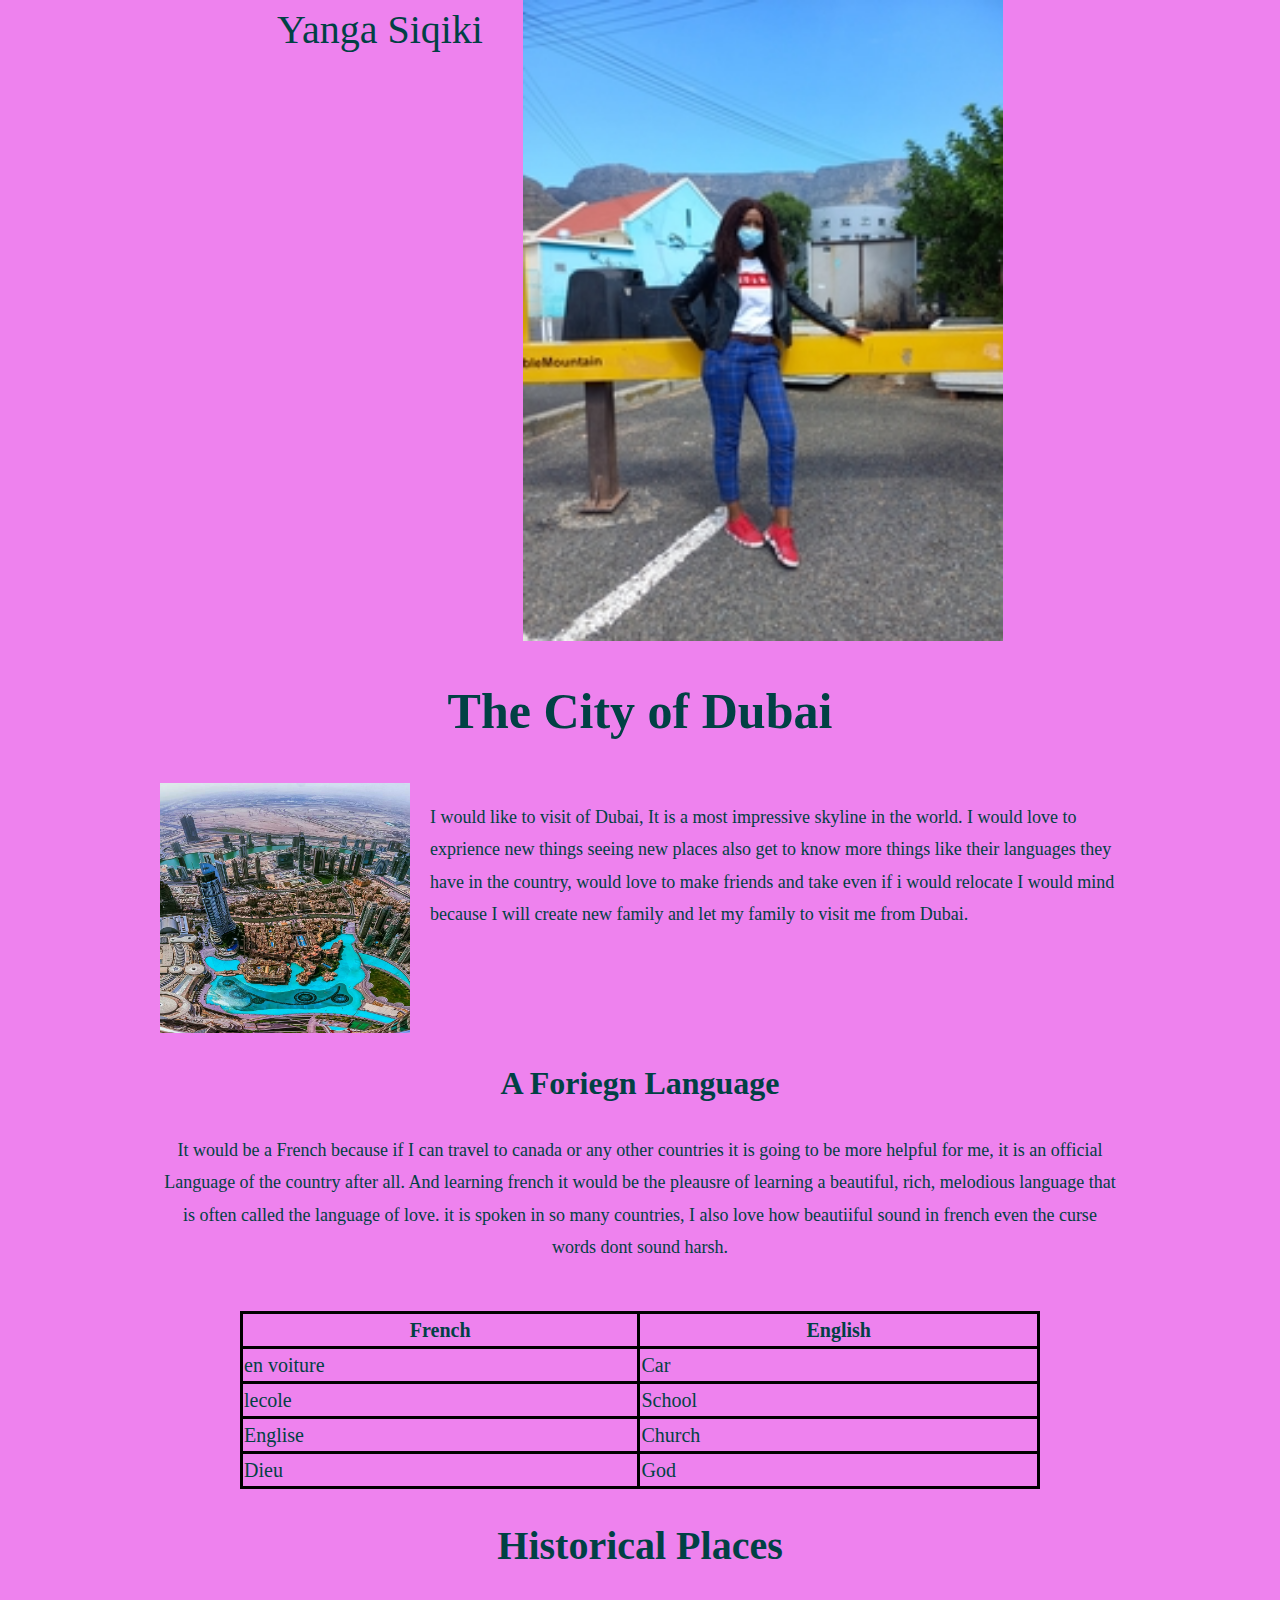
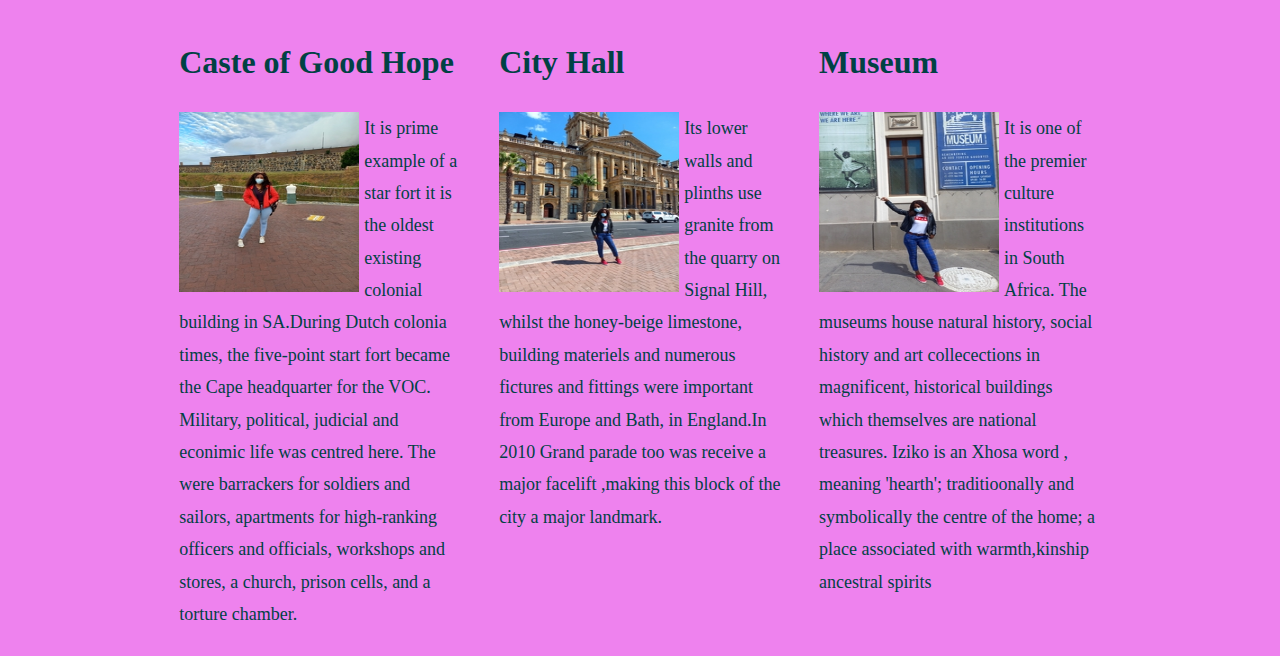
<file: Simple-Grid/index.html>
<!DOCTYPE html>
<html lang="en">

<head>
    <meta charset="UTF-8">
    <meta http-equiv="X-UA-Compatible" content="IE=edge">
    <meta name="viewport" content="width=device-width, initial-scale=1.0">
    <title>Yanga</title>
    <link rel="stylesheet" href="simple-grid.css" />
    <link rel="stylesheet" href="/styles.css" />
</head>

<body>
    <div class="container">

        <div class="header">

            </h1 class="name"> Yanga Siqiki</h1>
            <img src="./images/image1.jpg" alt="" class="col-3" />

        </div>

        <div>
            <!-- section2 -->
            <h1 class="city">The City of Dubai</h1>
        </div>

        <div class="things">

            <img src="./images/dubai.jpg" alt="" class="dubai" />
            <p> I would like to visit of Dubai, It is a most impressive skyline in the world. I would love to exprience
                new things seeing new places also get to know more things like their languages they have in the country,
                would love to make friends and take even if i would relocate I would mind because I will create new
                family and let my family to visit me from Dubai.</p>

        </div>

        <!-- section3 -->

        <div>
            <div class="language">
                <div class="Foregn">
                    <h2>A Foriegn Language</h2>
                </div>
                <p>It would be a French because if I can travel to canada or any other countries it is going to be more
                    helpful for me, it is an official Language of the country after all. And learning french it would be
                    the pleausre of learning a beautiful, rich, melodious language that is often called the language of
                    love. it is spoken in so many countries, I also love how beautiiful sound in french even the curse
                    words dont sound harsh.</p>
            </div>
            <br>

            <div class="table">

                <table>
                    <thead>
                        <tr>
                            <th>French</th>
                            <th>English</th>
                        </tr>
                    </thead>
                    <tbody>
                        <tr>
                            <td>en voiture</td>
                            <td>Car</td>
                        </tr>
                        <tr>
                            <td>lecole</td>
                            <td>School</td>
                        </tr>
                        <tr>
                            <td>Englise</td>
                            <td>Church</td>
                        </tr>
                        <tr>
                            <td>Dieu</td>
                            <td>God</td>
                        </tr>
                    </tbody>
                </table>
            </div>

        </div>

        <!-- section4 -->



    <div class="historical-places">

        <h1>Historical Places</h1>

        <div class="row">

            <div class="Three-places">

                <!-- <p>Castle of Good hope</p> -->
                <!-- <img src="image2.jpg" alt=""class="image2"> -->
                <div class="col-4">
                    <div>
                        <h2>Caste of Good Hope</h2>
                    </div>

                    <img class="image-box image2" src="./images/image2.jpg" alt="" />
                    <p>It is prime example of a star fort it is the oldest existing colonial building in SA.During
                        Dutch colonia times, the five-point start fort became the Cape headquarter for the VOC.
                        Military, political, judicial and econimic life was centred here. The were barrackers for
                        soldiers and sailors, apartments for high-ranking officers and officials, workshops and
                        stores, a church, prison cells, and a torture chamber. </p>
                </div>
            </div>

            <div class="Three-places">

                <div class="col-4">
                    <div>
                        <h2>City Hall</h2>
                    </div>

                    <img class="image-box image3 " src="./images/image3.jpg" alt="" />
                    <p>Its lower walls and plinths use granite from the quarry on Signal Hill, whilst the
                        honey-beige limestone, building materiels and numerous fictures and fittings were important
                        from Europe and Bath, in England.In 2010 Grand parade too was receive a major facelift
                        ,making this block of the city a major landmark.
                    </p>
                </div>
            </div>

            <div class="Three-places">

                <!-- <p>Museum</p> -->
                <div class="col-4">
                    <div>
                        <h2>Museum</h2>
                    </div>

                    <img class="image-box image4 " src="./images/image4.jpg" alt="" />
                    <p>It is one of the premier culture institutions in South Africa. The museums house natural
                        history, social history and art collecections in magnificent, historical buildings which
                        themselves are national treasures. Iziko is an Xhosa word , meaning 'hearth'; traditioonally
                        and symbolically the centre of the home; a place associated with warmth,kinship ancestral
                        spirits </p>
                </div>
            </div>



        </div>

    </div>
</div>

</body>

</html>
</file>
<file: Simple-Grid/simple-grid.css>
/**
*** SIMPLE GRID
*** (C) ZACH COLE 2016
**/

@import url(https://fonts.googleapis.com/css?family=Lato:400,300,300italic,400italic,700,700italic);

/* UNIVERSAL */

html,
body {
  height: 100%;
  width: 100%;
  margin: 0;
  padding: 0;
  left: 0;
  top: 0;
  font-size: 100%;
}

/* ROOT FONT STYLES */

* {
  /* font-family: 'Lato', Helvetica, sans-serif; */
  color: #014144;
  line-height: 1.5;
}

/* TYPOGRAPHY */

h1 {
  font-size: 2.5rem;
}

h2 {
  font-size: 2rem;
}

h3 {
  font-size: 1.375rem;
}

h4 {
  font-size: 1.125rem;
}

h5 {
  font-size: 1rem;
}

h6 {
  font-size: 0.875rem;
}

p {
  font-size: 1.125rem;
  font-weight: 200;
  line-height: 1.8;
}

.font-light {
  font-weight: 300;
}

.font-regular {
  font-weight: 400;
}

.font-heavy {
  font-weight: 700;
}

/* POSITIONING */

.left {
  text-align: left;
}

.right {
  text-align: right;
}

.center {
  text-align: center;
  margin-left: auto;
  margin-right: auto;
}

.justify {
  text-align: justify;
}

/* ==== GRID SYSTEM ==== */

.container {
  width: 90%;
  margin-left: auto;
  margin-right: auto;
}

.row {
  position: relative;
  width: 100%;
}

.row [class^="col"] {
  float: left;
  margin: 0.5rem 2%;
  min-height: 0.125rem;
}
/* .row{
  display: flex;
flex-direction: row;
} */

.col-1,
.col-2,
.col-3,
.col-4,
.col-5,
.col-6,
.col-7,
.col-8,
.col-9,
.col-10,
.col-11,
.col-12 {
  width: 96%;
}

.col-1-sm {
  width: 4.33%;
}

.col-2-sm {
  width: 12.66%;
}

.col-3-sm {
  width: 21%;
}

.col-4-sm {
  width: 29.33%;
}

.col-5-sm {
  width: 37.66%;
}

.col-6-sm {
  width: 46%;
}

.col-7-sm {
  width: 54.33%;
}

.col-8-sm {
  width: 62.66%;
}

.col-9-sm {
  width: 71%;
}

.col-10-sm {
  width: 79.33%;
}

.col-11-sm {
  width: 87.66%;
}

.col-12-sm {
  width: 96%;
}
.row::after {
	content: "";
	display: table;
	clear: both;
}

.hidden-sm {
  display: none;
}

@media only screen and (min-width: 33.75em) {  /* 540px */
  .container {
    width: 80%;
  }
}

@media only screen and (min-width: 45em) {  /* 720px */
  .col-1 {
    width: 4.33%;
  }

  .col-2 {
    width: 12.66%;
  }

  .col-3 {
    width: 21%;
  }

  .col-4 {
    width: 29.33%;
  }

  .col-5 {
    width: 37.66%;
  }

  .col-6 {
    width: 46%;
  }

  .col-7 {
    width: 54.33%;
  }

  .col-8 {
    width: 62.66%;
  }

  .col-9 {
    width: 71%;
  }

  .col-10 {
    width: 79.33%;
  }

  .col-11 {
    width: 87.66%;
  }

  .col-12 {
    width: 96%;
  }

  .hidden-sm {
    display: block;
  }
}

@media only screen and (min-width: 60em) { /* 960px */
  .container {
    width: 75%;
    max-width: 60rem;
  }
}
@media only screen and (max-width:80em){
  .col-3{
    width:50%;
    align-self: center;
  }
}
</file>
<file: styles.css>
/* *{ */
    /* box-sizing: border-box; */
    /* margin: 0;  */
/* } */

 /* .container{
    width: 100%;
   padding: 20px; 
} */

.contauner{
    width: 100%;
}
.name {
    font-size: 40px;
    font-weight: bold;
    text-align: center;
}
.city{
    font-size: 50px;
    text-align: center;
}
.p{
    font-size: 50px;
}
.places{
    display: flex;
}
h1{
    text-align: center;

}
.Foregn{
   text-align: center;
}
.image1{
    width: 200px;
    height: 200px; 
}
img.dubai {
    width: 250px;
    height: 250px;
    object-fit: cover;
}
table , th ,td {
    border: 3px solid black;
    border-collapse: collapse;
    width: 800px;
}
.image2{
    
    width: 180px; 
    height: 180px;
}
.image3{
    width:180px;
    height: 180px;
}
.image4{
    width: 180px;
    height: 180px;
}
.left{
    float: left;
}
.right{
    float: right;
}
.header{
    display: flex;
    justify-content: center;
    column-gap:40px ;
    font-size:40px;
}
/*----------------------------------------------------------------------------*/
.city-main{
    display:flex;
    justify-content: center;
    column-gap: 200px;
}
.things{
     display: flex;
     flex-direction: row; 
     gap: 20px;
}
.uae > p {
 align-self: center;
}
body {
    background-color:violet;
    color:black;
    font-size: 20px;

}
.places {
     display:flex;
    flex-direction: row; 
}
.places > h2{
    display: flex;
    align-self: flex-start;
}
.good{
    /* width: 600px; */
}
.image-box {
    float: left;
    padding-right:5px;
}
.city{
    text-align: center;
}
.heading{
    align-items: center;

}
.table{
    display: flex;
    justify-content: center;
}
.language > p {
    text-align:center;
}
.three-places{
    width:100%;
    padding-right:5px;
    display: flex;
}
.good img{
    width:170px;
    height:170px; 
} 

@media screen  and (max-width:680px){
    .good img{
        width:170px;
        height:170px;
        float:left;
    }

    .container{
        width: 100%;
    }
    .header {
        font-size:30px;
        flex-direction: column;
        text-align: center;
    }
    .name{
        font-size: 30px;
        padding-bottom: 10px;
    }
    .image1{
        width:50px;
        height: 50px;
        align-self: center;
    }
    .places {
        display: flex;
        /* align-items: center; */
        justify-items: center;
    flex-direction: column; 
        text-align: center; 
    }
    .things{
        flex-direction: column;
    }
    .dubai{
      width:260px;
      height: 200px;
      float: right;
      align-self: center;
    }
    .city{
        font-size: 30px;
        padding-bottom: 10px;
    }
    .good p {
       width:100%;
       margin-left:5px; 
       padding-left:5px;
       padding-top: 10px; 
    
    }
    .Foregn{
        padding-bottom: 10px;
    }
    .image-box {
        margin-left: 10%; 
        padding-left: 12%;
    }
    h2{
        text-align: center;
    }
}
</file>
